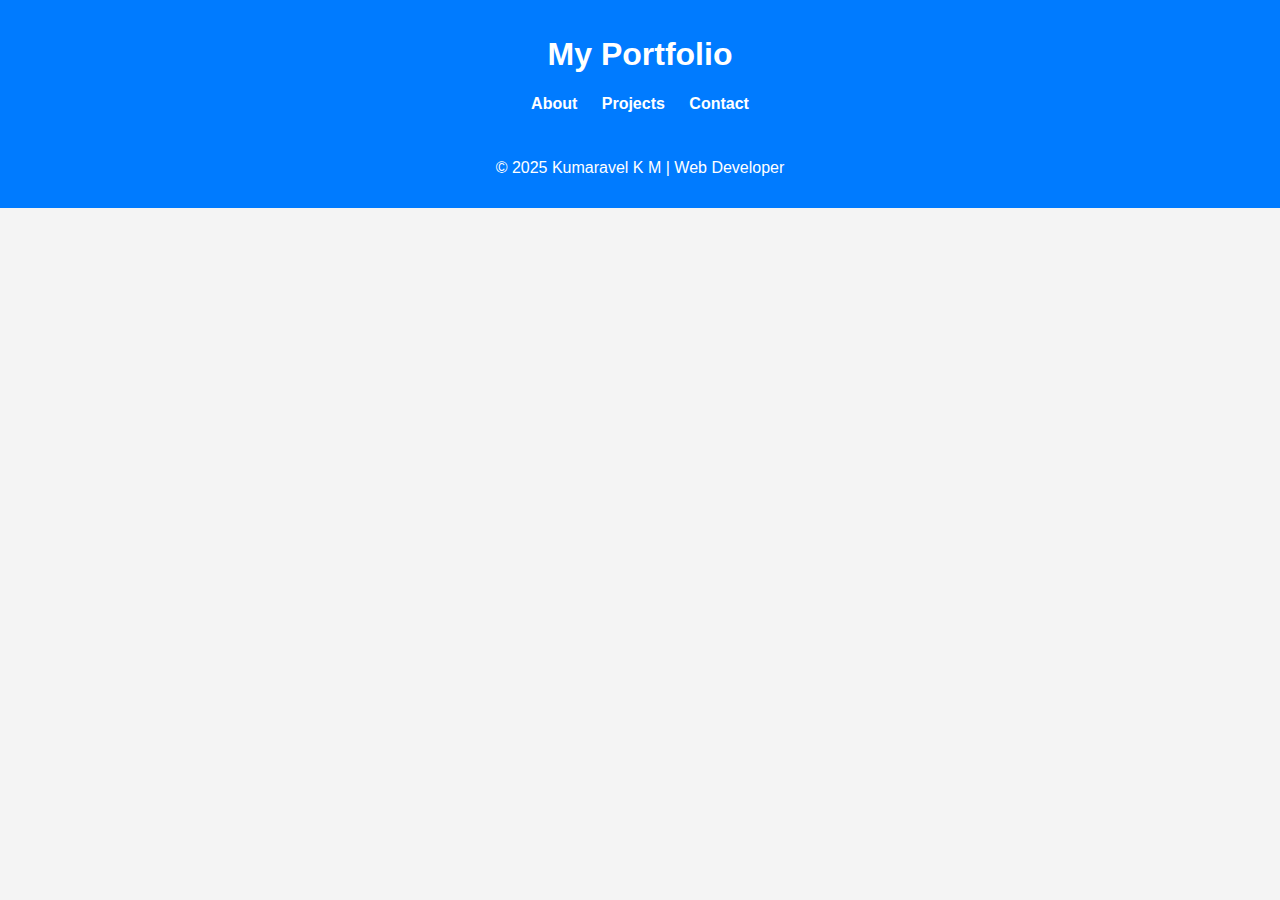
<file: task1/index.html>
<!DOCTYPE html>
<html lang="en">
<head>
  <meta charset="UTF-8">
  <meta name="viewport" content="width=device-width, initial-scale=1.0">
  <title>My Portfolio</title>
  <link rel="stylesheet" href="styles.css">
</head>
<body>
  <header>
    <h1>My Portfolio</h1>
    <nav>
      <a href="about.html">About</a>
      <a href="projects.html">Projects</a>
      <a href="contact.html">Contact</a>
    </nav>
  </header>

  <footer>
    <p>&copy; 2025 Kumaravel K M | Web Developer</p>
  </footer>
</body>
</html>
</file>
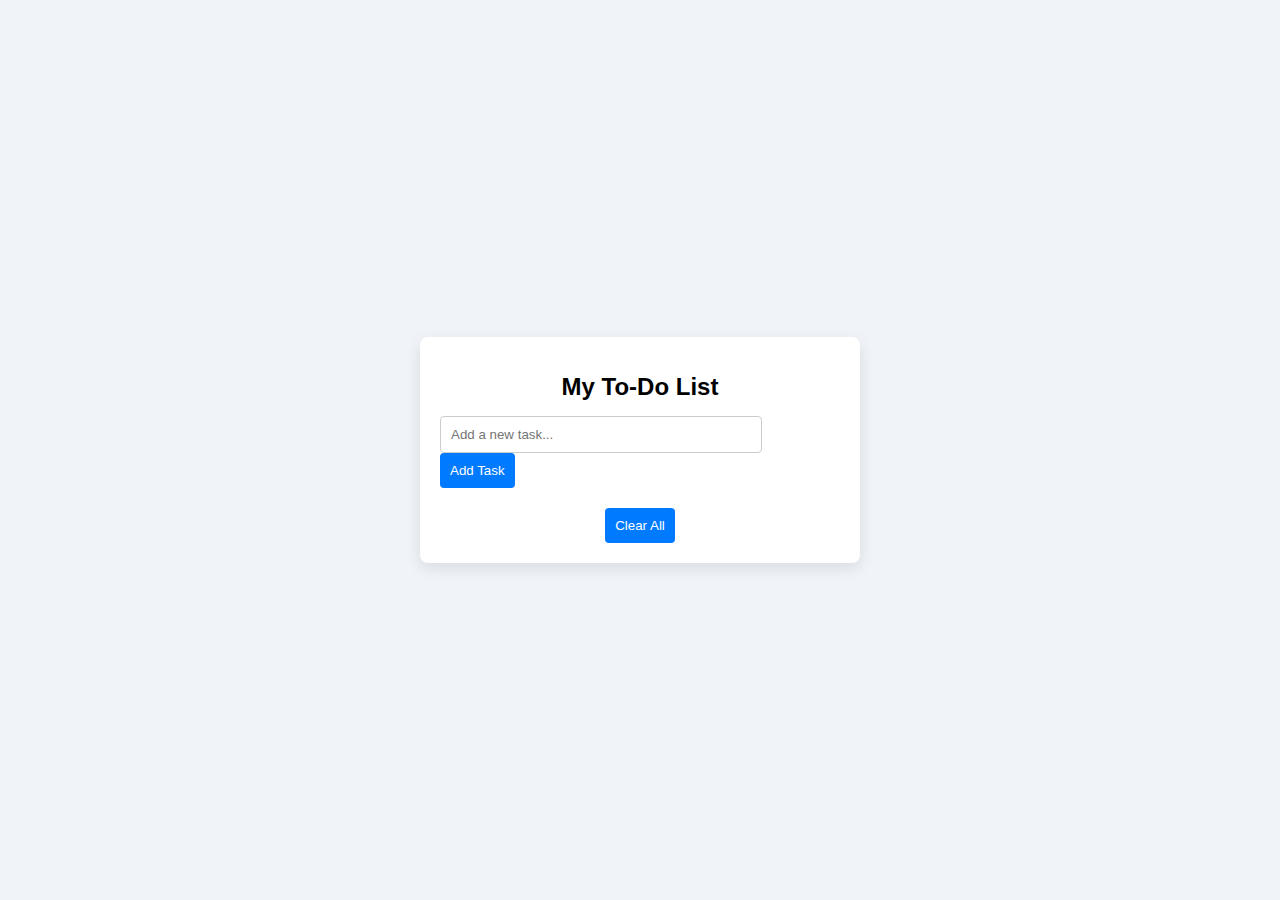
<file: task2/index.html>
<!DOCTYPE html>
<html lang="en">
<head>
  <meta charset="UTF-8" />
  <meta name="viewport" content="width=device-width, initial-scale=1.0"/>
  <title>To-Do List</title>
  <link rel="stylesheet" href="style.css" />
</head>
<body>
  <div class="todo-container">
    <header>
      <h1>My To-Do List</h1>
      <input type="text" id="taskInput" placeholder="Add a new task..." />
      <button id="addTaskBtn">Add Task</button>
    </header>
    <ul id="taskList"></ul>
    <footer>
      <button id="clearAllBtn">Clear All</button>
    </footer>
  </div>
  <script src="app.js"></script>
</body>
</html>
</file>
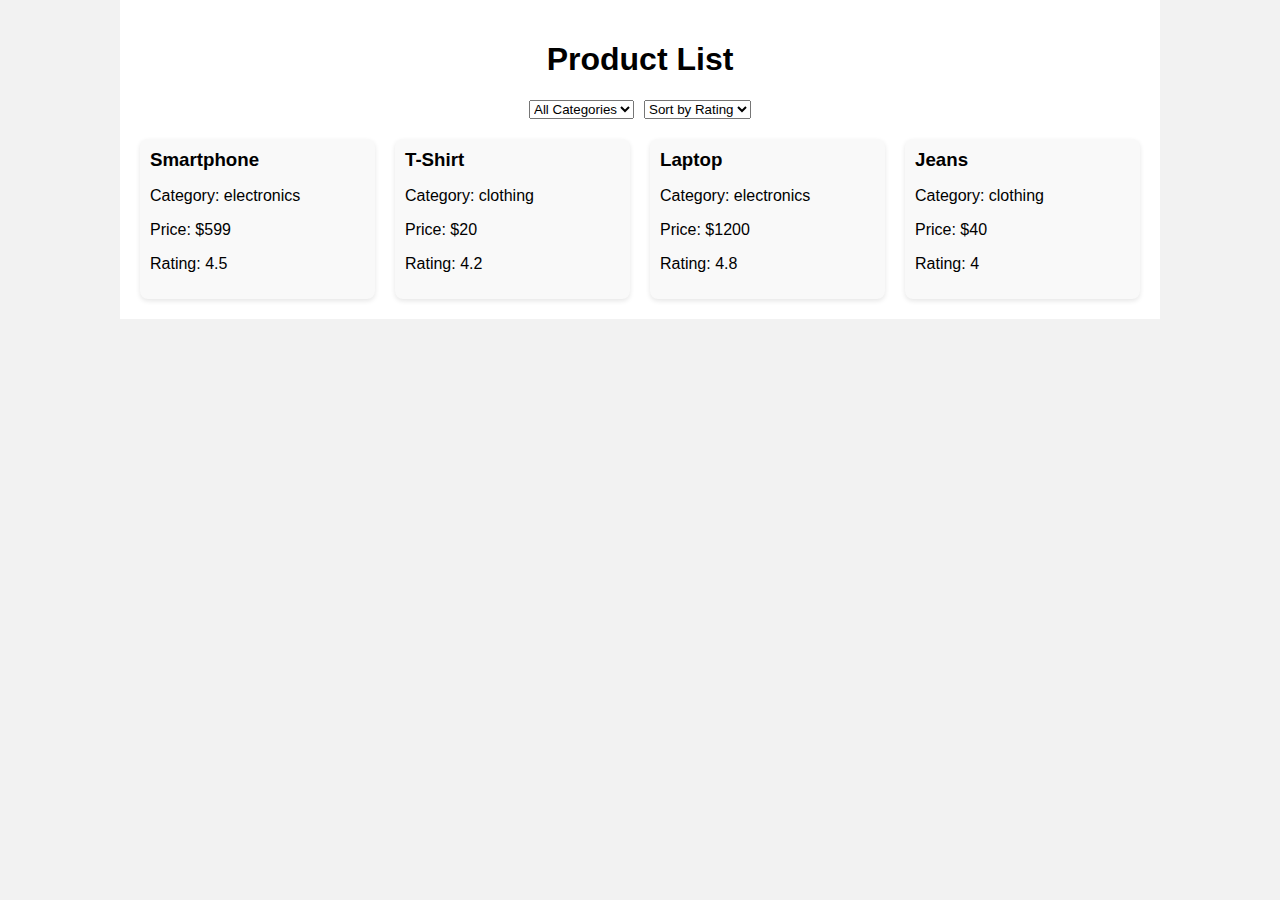
<file: task3/index.html>
<!DOCTYPE html>
<html lang="en">
<head>
  <meta charset="UTF-8" />
  <meta name="viewport" content="width=device-width, initial-scale=1.0"/>
  <title>Product Listing</title>
  <link rel="stylesheet" href="style.css" />
</head>
<body>
  <div class="container">
    <h1>Product List</h1>
    <div class="filters">
      <select id="categoryFilter">
        <option value="all">All Categories</option>
        <option value="electronics">Electronics</option>
        <option value="clothing">Clothing</option>
      </select>
      <select id="sortRating">
        <option value="default">Sort by Rating</option>
        <option value="high">High to Low</option>
        <option value="low">Low to High</option>
      </select>
    </div>
    <div id="productList" class="products"></div>
  </div>
  <script src="app.js"></script>
</body>
</html>
</file>
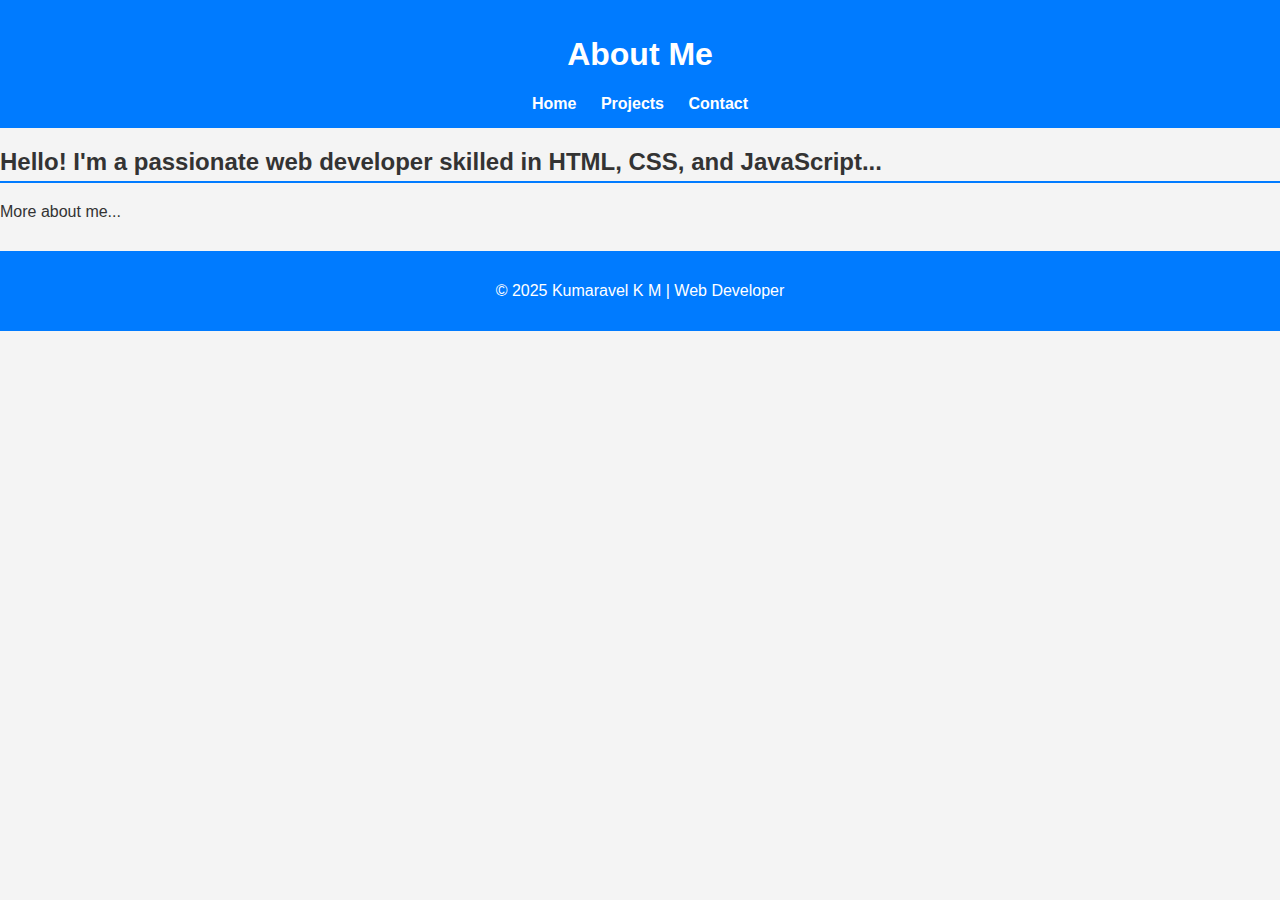
<file: task1/About.html>
<!DOCTYPE html>
<html lang="en">
<head>
  <meta charset="UTF-8">
  <meta name="viewport" content="width=device-width, initial-scale=1.0">
  <title>About Me</title>
  <link rel="stylesheet" href="styles.css">
</head>
<body>
  <header>
    <h1>About Me</h1>
    <nav>
      <a href="index.html">Home</a>
      <a href="projects.html">Projects</a>
      <a href="contact.html">Contact</a>
    </nav>
  </header>

  <section>
    <h2>Hello! I'm a passionate web developer skilled in HTML, CSS, and JavaScript...</h2>
    <p>More about me...</p>
  </section>

  <footer>
    <p>&copy; 2025 Kumaravel K M | Web Developer</p>
  </footer>
</body>
</html>
</file>
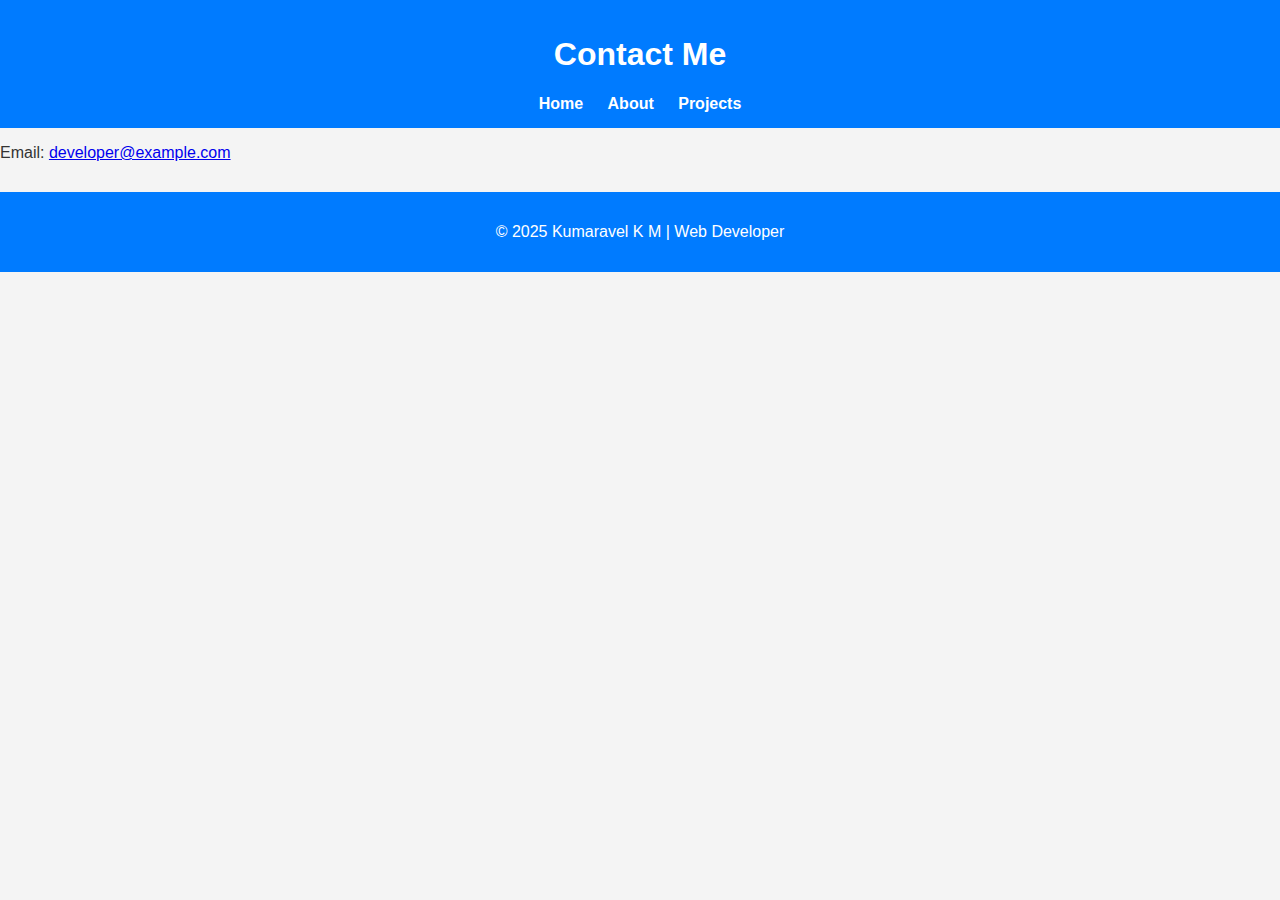
<file: task1/contact.html>
<!DOCTYPE html>
<html lang="en">
<head>
  <meta charset="UTF-8">
  <meta name="viewport" content="width=device-width, initial-scale=1.0">
  <title>Contact Me</title>
  <link rel="stylesheet" href="styles.css">
</head>
<body>
  <header>
    <h1>Contact Me</h1>
    <nav>
      <a href="index.html">Home</a>
      <a href="about.html">About</a>
      <a href="projects.html">Projects</a>
    </nav>
  </header>

  <section>
    <p>Email: <a href="mailto:developer@example.com">developer@example.com</a></p>
  </section>

  <footer>
    <p>&copy; 2025 Kumaravel K M | Web Developer</p>
  </footer>
</body>
</html>
</file>
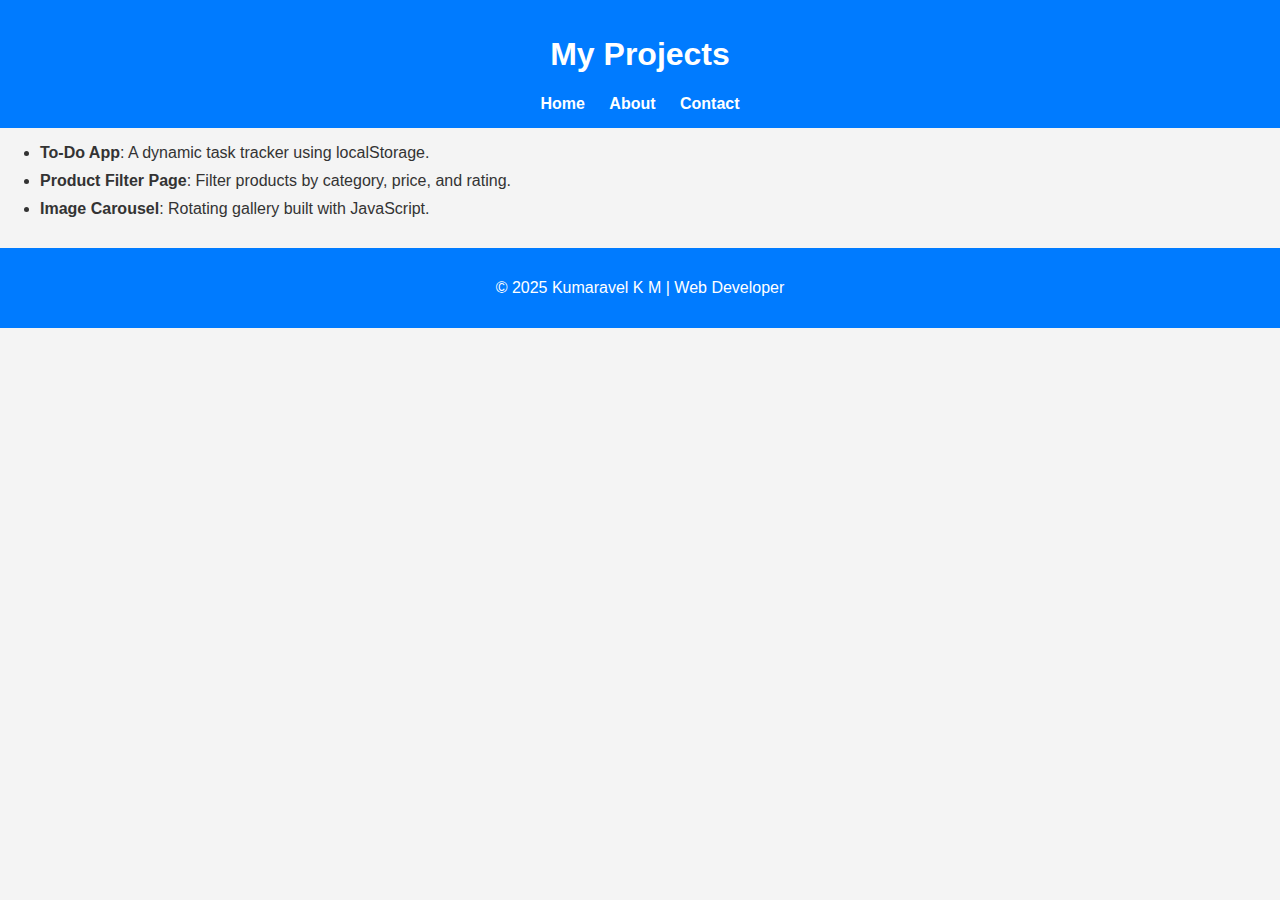
<file: task1/Projects.html>
<!DOCTYPE html>
<html lang="en">
<head>
  <meta charset="UTF-8">
  <meta name="viewport" content="width=device-width, initial-scale=1.0">
  <title>My Projects</title>
  <link rel="stylesheet" href="styles.css">
</head>
<body>
  <header>
    <h1>My Projects</h1>
    <nav>
      <a href="index.html">Home</a>
      <a href="about.html">About</a>
      <a href="contact.html">Contact</a>
    </nav>
  </header>

  <section>
    <ul>
      <li><strong>To-Do App</strong>: A dynamic task tracker using localStorage.</li>
      <li><strong>Product Filter Page</strong>: Filter products by category, price, and rating.</li>
      <li><strong>Image Carousel</strong>: Rotating gallery built with JavaScript.</li>
    </ul>
  </section>

  <footer>
    <p>&copy; 2025 Kumaravel K M | Web Developer</p>
  </footer>
</body>
</html>
</file>
<file: task1/styles.css>
/* Basic styles for the portfolio */
body {
    font-family: 'Segoe UI', Tahoma, Geneva, Verdana, sans-serif;
    margin: 0;
    padding: 0;
    background: #f4f4f4;
    color: #333;
  }
  
  header, footer {
    background: #007BFF;
    color: white;
    padding: 15px 30px;
    text-align: center;
  }
  
  nav a {
    color: white;
    margin: 0 10px;
    text-decoration: none;
    font-weight: bold;
  }
  
  .container {
    max-width: 1000px;
    margin: 20px auto;
    padding: 20px;
    background: #fff;
    border-radius: 8px;
    box-shadow: 0 2px 8px rgba(0, 0, 0, 0.1);
  }
  
  section {
    margin-bottom: 30px;
  }
  
  h2 {
    border-bottom: 2px solid #007BFF;
    padding-bottom: 5px;
  }
  
  ul li {
    margin: 10px 0;
  }
  
  @media screen and (max-width: 768px) {
    nav a {
      display: block;
      margin: 10px 0;
    }
  }
</file>
<file: task2/style.css>
body {
    font-family: 'Arial', sans-serif;
    background-color: #f0f4f8;
    display: flex;
    justify-content: center;
    align-items: center;
    height: 100vh;
    margin: 0;
  }
  .todo-container {
    background-color: #ffffff;
    width: 100%;
    max-width: 400px;
    padding: 20px;
    box-shadow: 0 5px 15px rgba(0, 0, 0, 0.1);
    border-radius: 8px;
  }
  header h1 {
    font-size: 24px;
    margin-bottom: 15px;
    text-align: center;
  }
  input[type="text"] {
    width: 75%;
    padding: 10px;
    border: 1px solid #ccc;
    border-radius: 4px;
  }
  button {
    padding: 10px;
    background-color: #007bff;
    color: white;
    border: none;
    border-radius: 4px;
  }
  ul {
    list-style-type: none;
    padding: 0;
    margin-top: 20px;
  }
  li {
    background: #f9f9f9;
    padding: 10px;
    margin-bottom: 10px;
    border-radius: 4px;
    display: flex;
    justify-content: space-between;
  }
  footer {
    text-align: center;
    margin-top: 15px;
  }
  @media (max-width: 600px) {
    .todo-container {
      padding: 15px;
    }
    input[type="text"] {
      width: 65%;
    }
  }
</file>
<file: task3/style.css>
body {
    font-family: 'Arial', sans-serif;
    background-color: #f2f2f2;
    margin: 0;
    padding: 0;
  }
  .container {
    width: 90%;
    max-width: 1000px;
    margin: auto;
    padding: 20px;
    background: #fff;
  }
  h1 {
    text-align: center;
  }
  .filters {
    display: flex;
    justify-content: center;
    gap: 10px;
    margin: 20px 0;
  }
  .products {
    display: grid;
    grid-template-columns: repeat(auto-fill, minmax(220px, 1fr));
    gap: 20px;
  }
  .product {
    background: #f9f9f9;
    padding: 10px;
    border-radius: 8px;
    box-shadow: 0 2px 5px rgba(0,0,0,0.1);
  }
  .product h3 {
    margin: 0 0 10px;
  }
</file>
